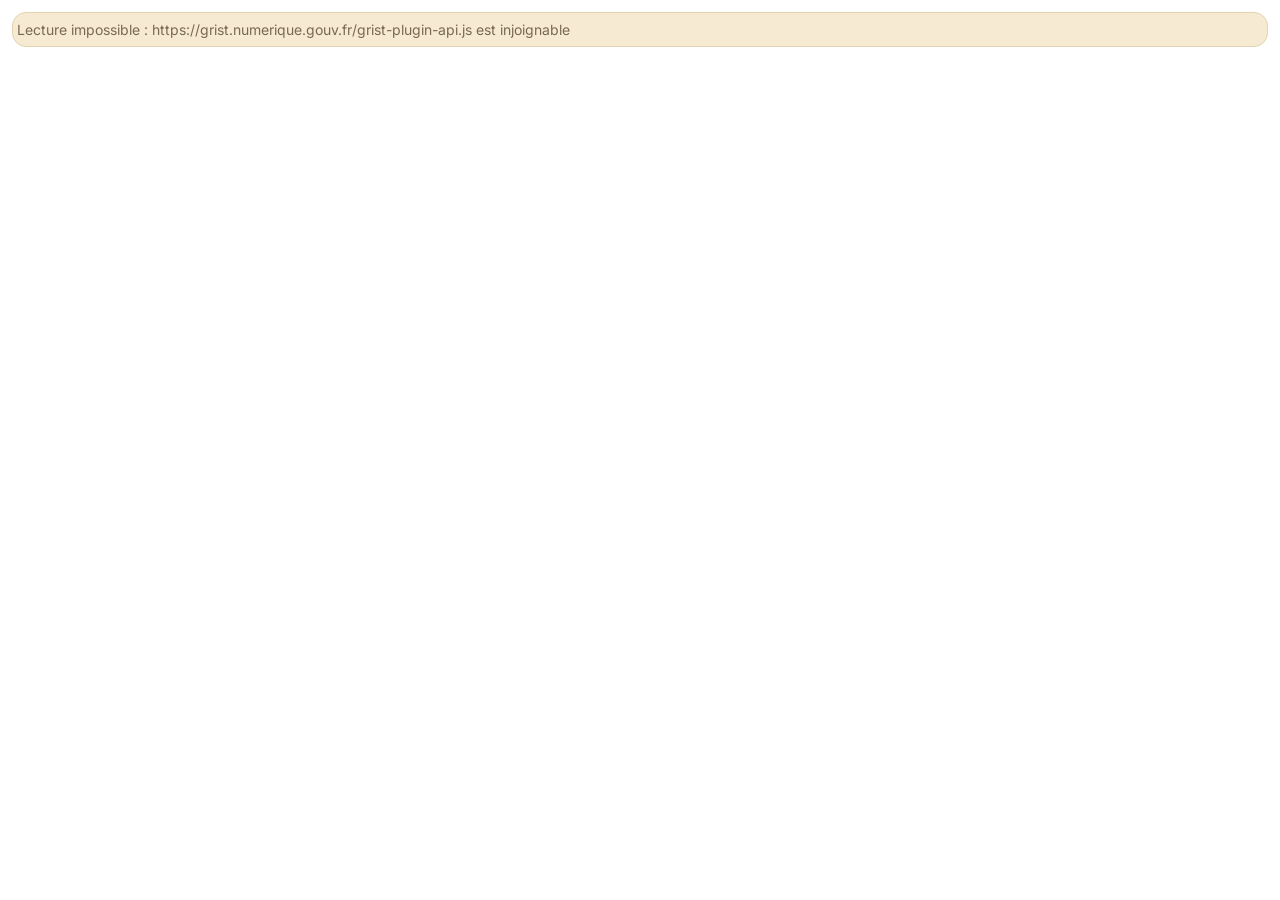
<file: public/grist/widget-tournoi.html>
<!DOCTYPE html>
<html lang="fr">
<head>
    <meta charset="UTF-8">
    <meta name="viewport" content="width=device-width, initial-scale=1.0">
    <title>Tournoi — widget Grist</title>
    <link rel="preconnect" href="https://fonts.googleapis.com">
    <link rel="preconnect" href="https://fonts.gstatic.com" crossorigin>
    <link href="https://fonts.googleapis.com/css2?family=Poppins:wght@500;600;700;800&family=Inter:wght@400;500;600;700&display=swap" rel="stylesheet">
    <link rel="stylesheet" href="../styles.css">
    <style>
        /* Le widget vit dans un cadre étroit, sans en-tête ni menu : il reprend
           les primitives de l'application et ne redit que ce qui le distingue. */
        body.widget { padding: var(--e3); background: none; }
        body.widget select { width: auto; max-width: 100%; margin-bottom: var(--e3); }

        .tw-bloc { margin-bottom: var(--e3); }
        .tw-section {
            margin-bottom: var(--e3);
            font-family: var(--font-sport);
            font-size: var(--t2);
            font-weight: 700;
            text-transform: uppercase;
            letter-spacing: .08em;
            color: var(--text-secondary);
        }

        /* Le bandeau : le nom du tournoi porte l'affiche, comme sur l'accueil. */
        .tw-bandeau {
            margin-bottom: var(--e3);
            padding: var(--e5) var(--e4);
            border-radius: var(--r2);
            background: linear-gradient(135deg, var(--navy) 0%, var(--primary-dark) 100%);
            color: #fff;
            text-align: center;
        }
        .tw-titre {
            font-family: var(--font-sport);
            font-size: var(--t5);
            font-weight: 800;
            line-height: 1.15;
            text-transform: uppercase;
            letter-spacing: .02em;
        }
        .tw-etape { margin-top: var(--e3); }
        .tw-badge { --ton: var(--navy-dark); --fond: var(--gold); }

        .tw-jauge {
            height: 6px;
            margin-top: var(--e4);
            border-radius: var(--r3);
            background: rgba(255, 255, 255, .18);
            overflow: hidden;
        }
        .tw-jauge-remplie {
            height: 100%;
            border-radius: var(--r3);
            background: var(--gold);
            transition: width .3s ease;
        }
        .tw-compte {
            margin-top: var(--e2);
            font-family: var(--font-sport);
            font-size: var(--t4);
            font-weight: 700;
        }
        .tw-compte span { font-size: var(--t2); font-weight: 500; opacity: .7; }

        /* Le podium : l'or au centre et surélevé, l'argent et le bronze de part
           et d'autre — la forme se lit avant les noms. */
        .tw-podium { --fond: var(--accent-light); --bord: transparent; }
        .tw-marches {
            display: grid;
            grid-template-columns: repeat(3, 1fr);
            align-items: end;
            gap: var(--e2);
        }
        .tw-marche { text-align: center; }
        .tw-medaille { font-size: var(--t5); line-height: 1; }
        .tw-marche-nom {
            margin-top: var(--e2);
            font-weight: 600;
            font-size: var(--t2);
            overflow-wrap: anywhere;
        }
        .tw-marche-rang {
            font-family: var(--font-sport);
            font-size: var(--t1);
            font-weight: 600;
            color: var(--text-secondary);
        }
        .tw-marche--or { transform: translateY(-12px); }
        .tw-marche--or .tw-medaille { font-size: var(--t6); }
        .tw-marche--or .tw-marche-nom { font-size: var(--t3); color: var(--primary-dark); }
        .tw-marche--or .tw-marche-rang { color: var(--gold); font-weight: 700; }

        /* Les quatre qualifiés : un filet vert en bordure de ligne suffit à les
           détacher sans repeindre le tableau. */
        .tw-qualifie td:first-child { box-shadow: inset 3px 0 0 var(--accent); }
        .tw-rang { font-family: var(--font-sport); font-weight: 700; }

        /* Le classement vient de l'application, avec son resserrage sur petit
           écran : seuls ses écarts de page n'ont plus lieu d'être ici. */
        .tw-bloc .standings-table { margin-top: 0; }
        .tw-bloc .table-scroll { margin-bottom: 0; }

        /* Coups par partie : un nom, une barre, un chiffre. La barre est
           relative au plus long — c'est un ordre de grandeur, pas une échelle. */
        .tw-coups-ligne {
            display: grid;
            grid-template-columns: minmax(0, 7em) 1fr auto;
            align-items: center;
            gap: var(--e2);
            padding: var(--e1) 0;
            font-size: var(--t2);
        }
        .tw-coups-nom { overflow: hidden; text-overflow: ellipsis; white-space: nowrap; }
        .tw-coups-barre {
            height: 10px;
            border-radius: var(--r3);
            background: var(--bg-light);
            overflow: hidden;
        }
        .tw-coups-barre > span { display: block; height: 100%; border-radius: var(--r3); }
        .tw-coups-valeur {
            font-family: var(--font-sport);
            font-weight: 700;
            font-variant-numeric: tabular-nums;
        }
        .tw-coups-note {
            margin-top: var(--e2);
            font-size: var(--t1);
            color: var(--text-secondary);
        }

        /* Les parties sans lien : la date à gauche, l'affiche à droite. */
        .tw-sans-lien-ligne {
            display: grid;
            grid-template-columns: minmax(0, 10em) 1fr;
            gap: var(--e2);
            padding: var(--e1) 0;
            font-size: var(--t2);
        }
        .tw-sans-lien-ligne + .tw-sans-lien-ligne { border-top: 1px solid var(--border); }
        .tw-sans-lien-quand {
            font-family: var(--font-sport);
            font-size: var(--t1);
            font-weight: 600;
            color: var(--text-secondary);
            align-self: center;
        }
        @media (max-width: 380px) {
            .tw-sans-lien-ligne { grid-template-columns: 1fr; gap: 0; }
        }

        /* Le tableau final : une colonne tant que la place manque, deux dès
           qu'il y en a — les demies côte à côte, la finale dessous. */
        .tw-tableau { display: grid; gap: var(--e3); }
        @media (min-width: 480px) {
            .tw-tableau { grid-template-columns: 1fr 1fr; }
            .tw-tableau > :last-child:nth-child(odd) { grid-column: 1 / -1; }
        }

        .tw-duel { --retrait: var(--e3); }
        .tw-duel-titre {
            margin-bottom: var(--e2);
            font-family: var(--font-sport);
            font-size: var(--t1);
            font-weight: 700;
            text-transform: uppercase;
            letter-spacing: .06em;
            color: var(--text-secondary);
        }
        .tw-cote {
            display: flex;
            align-items: center;
            justify-content: space-between;
            gap: var(--e2);
            padding: var(--e2);
            border-radius: var(--r1);
            background: var(--bg-light);
        }
        .tw-cote + .tw-cote { margin-top: var(--e1); }
        .tw-cote-nom { overflow-wrap: anywhere; }
        .tw-cote-score { font-family: var(--font-sport); font-weight: 700; }
        .tw-cote--gagne {
            background: var(--accent-light);
            color: var(--accent);
            font-weight: 600;
        }
        .tw-duel-note {
            margin-top: var(--e2);
            font-size: var(--t1);
            color: var(--text-secondary);
        }
    </style>
</head>
<body class="widget">
    <select id="choix-tournoi" onchange="afficheTournoiChoisi(this.value)" hidden
            aria-label="Tournoi à afficher"></select>
    <!-- Ouverte seule, la page n'a personne à qui parler : elle le dit, plutôt
         que de rester blanche. Les premières lignes de Grist effacent ce mot. -->
    <div id="tournoi">
        <div class="surface tw-bloc liste-vide">
            Ce widget s'affiche dans Grist : ajoute-le à une vue de la table
            <strong>Manches</strong>, en accès « Full document access ».
        </div>
    </div>

    <script src="../js/core.js"></script>
    <script src="widget-tournoi.js"></script>
    <script type="module">
        // Les instances Grist reconnues ; la première est celle de ce
        // déploiement. Elles servent à deux choses : savoir où lire un document
        // public, et savoir de qui accepter la bibliothèque des widgets.
        const INSTANCES = ['https://grist.numerique.gouv.fr', 'https://docs.getgrist.com'];

        const reglages = new URLSearchParams(location.search);

        function montre(message) {
            const bloc = document.createElement('div');
            bloc.className = 'surface tw-bloc liste-vide';
            bloc.textContent = message;
            document.getElementById('tournoi').replaceChildren(bloc);
        }

        // --- Hors de Grist : la page lit le document elle-même ----------------
        //
        // Un document partagé en lecture répond aux requêtes anonymes et
        // autorise toutes les origines : aucune clé ne traîne donc dans la page,
        // et rien ne transite par l'application.
        async function litLeDocument(identifiant) {
            const base = `${INSTANCES[0]}/api/docs/${encodeURIComponent(identifiant)}/tables`;
            const table = async (nom) => {
                const reponse = await fetch(`${base}/${nom}/records`);
                if (!reponse.ok) {
                    throw new Error(reponse.status === 403
                        ? 'ce document n\'est pas partagé en lecture'
                        : `table ${nom} illisible (${reponse.status})`);
                }
                return (await reponse.json()).records.map(l => l.fields);
            };
            const [manches, partants, tournois, joueurs] = await Promise.all(
                ['Manches', 'Partants', 'Tournois', 'Joueurs'].map(table));

            appliqueTournoi(manches, partants, tournois, joueurs);
            const voulu = reglages.get('tournoi');
            if (voulu) afficheTournoiChoisi(voulu);
        }

        // --- Dans Grist : c'est Grist qui donne les lignes --------------------
        //
        // L'API des widgets se charge depuis l'instance qui nous affiche, et non
        // depuis un domaine tiers : le document et la bibliothèque restent de la
        // même version. La page étant dans une iframe, `document.referrer` dit
        // d'où elle est ouverte — mais on ne le suit pas les yeux fermés :
        // n'importe quelle page peut nous mettre en iframe, et charger son
        // script reviendrait à lui laisser exécuter du code sur notre domaine.
        function getInstanceGrist() {
            try {
                const origine = new URL(document.referrer).origin;
                if (INSTANCES.includes(origine)) return origine;
            } catch (e) {
                // Pas de référent : politique restrictive, ou page ouverte seule.
            }
            return INSTANCES[0];
        }

        async function suitGrist() {
            await new Promise((charge, echec) => {
                const script = document.createElement('script');
                script.src = getInstanceGrist() + '/grist-plugin-api.js';
                script.onload = charge;
                script.onerror = () => echec(new Error(script.src + ' est injoignable'));
                document.head.appendChild(script);
            });

            // Le widget lit quatre tables : les manches auxquelles il est
            // rattaché, les partants, les tournois et les fiches. Lire au-delà
            // de sa table demande l'accès au document — il ne modifie rien.
            grist.ready({ requiredAccess: 'full' });

            // fetchTable rend des colonnes parallèles : on les remet en lignes.
            const enLignes = (table) => {
                const colonnes = Object.keys(table);
                const hauteur = colonnes.length ? table[colonnes[0]].length : 0;
                return Array.from({ length: hauteur }, (_, i) =>
                    Object.fromEntries(colonnes.map(col => [col, table[col][i]])));
            };

            grist.onRecords(async (manches) => {
                const [partants, tournois, joueurs] = await Promise.all(
                    ['Partants', 'Tournois', 'Joueurs'].map(t => grist.docApi.fetchTable(t)));
                appliqueTournoi(manches, enLignes(partants), enLignes(tournois), enLignes(joueurs));
            });
        }

        try {
            const document_ = reglages.get('doc');
            await (document_ ? litLeDocument(document_) : suitGrist());
        } catch (erreur) {
            montre('Lecture impossible : ' + erreur.message);
        }
    </script>
</body>
</html>
</file>
<file: public/styles.css>
/* ═══════════════════════════════════════════════════════════════════════════
   Grand Prix des Échecs — feuille de style
   ═══════════════════════════════════════════════════════════════════════════

   Un seul fichier, rangé du plus général au plus précis : c'est le sens de la
   cascade. Une règle écrite plus bas l'emporte sur une règle de même force
   écrite plus haut — donc on ne déplace pas un bloc sans raison.

   SOMMAIRE
    1. Réglages
    2. Fondations
    3. Champs et boutons
    4. En-tête et menu
    5. Briques communes
    6. Accueil — la poule
    7. Accueil — les finales
    8. Page Tournois
    9. Page Joueurs
   10. Page Stats
   11. Page Sauvegarde
   12. Synchronisation
   13. Petits écrans

   Les adaptations aux petits écrans sont écrites sous le composant qu'elles
   concernent, pas regroupées ailleurs. Seules les deux qui touchent à
   plusieurs sujets à la fois sont rassemblées en fin de fichier.
   ═══════════════════════════════════════════════════════════════════════════ */

/* ══════════════════════════════════════════════════════════════════════════════
   1. RÉGLAGES
   Couleurs, polices, remise à zéro. Tout part d'ici.
   ══════════════════════════════════════════════════════════════════════════════ */
* { margin: 0; padding: 0; box-sizing: border-box; }

:root {
    /* Identité Nouvelle-Orléans : violet & vert Mardi Gras, or, fond chaud façon Vieux Carré */
    --primary: #6B2D8C;
    --primary-light: #F0E3F5;
    --primary-dark: #4E2067;
    --accent: #1B8A5A;
    --accent-light: #E2F1E7;
    --danger: #C1272D;
    --danger-light: #FBEAEA;
    --success: #1B8A5A;
    --warning: #B8860B;
    --gold: #D4A017;
    --gray-100: #EFE1C8;
    --border: #E3D3B0;
    --text-primary: #2E1E12;
    --text-secondary: #7A6952;
    --bg-light: #FFFBF2;
    --bg-secondary: #F6EAD3;
    --navy: #2A1240;
    --navy-dark: #170A24;
    /* ÉCHELLE — toute valeur d'écart, de texte ou de rayon sort d'ici.
       Une valeur qui n'y figure pas est une valeur de trop.

       Écarts (marges, retraits, gouttières)   Textes            Rayons
       --e1  4px   collé                       --t1  12px  mention   --r1   8px  petit
       --e2  8px   serré                       --t2  14px  courant   --r2  14px  carte
       --e3 12px   normal                      --t3  16px  champ     --r3 999px  pilule
       --e4 16px   aéré                        --t4  20px  titre
       --e5 24px   séparation                  --t5  26px  page
       --e6 40px   respiration                 --t6  40px  chiffre        */
    --e1: 4px;
    --e2: 8px;
    --e3: 12px;
    --e4: 16px;
    --e5: 24px;
    --e6: 40px;
    --t1: 12px;
    --t2: 14px;
    --t3: 16px;
    --t4: 20px;
    --t5: 26px;
    --t6: 40px;
    --r1: 8px;
    --r2: 14px;
    --r3: 999px;
    --font-display: 'Poppins', sans-serif;
    --font-sport: 'Poppins', sans-serif;
}

/* ── DEUX PRIMITIVES ────────────────────────────────────────────────────────
   Presque tout ce que l'application dessine est soit une étiquette (un mot posé
   sur une pastille), soit une surface (un contenu dans un cadre). Les deux
   formes sont écrites ici, une fois. Chaque emploi ne redit ensuite que ce qui
   le distingue, en changeant --ton, --fond ou --bord : une étiquette de plus,
   c'est une ligne.

   Elles sont posées avant tout le reste pour deux raisons, apprises à la dure :
   un composant écrit plus bas doit pouvoir les préciser, et chaque primitive
   redonne ses propres valeurs par défaut — sans quoi une carte dans une carte
   hériterait du fond de sa mère. */

.etiquette {
    --ton: var(--text-secondary);
    --fond: var(--bg-secondary);
    --bord: transparent;
    display: inline-block;
    padding: var(--e1) var(--e2);
    border-radius: var(--r3);
    font-family: var(--font-sport);
    font-size: var(--t1);
    font-weight: 700;
    color: var(--ton);
    background: var(--fond);
    border: 1px solid var(--bord);
}

.surface {
    --fond: var(--bg-secondary);
    --bord: var(--border);
    --retrait: var(--e4);
    padding: var(--retrait);
    border-radius: var(--r2);
    background: var(--fond);
    border: 1px solid var(--bord);
}

/* ══════════════════════════════════════════════════════════════════════════════
   2. FONDATIONS
   Le fond de page, le conteneur, la carte, l'écran actif.
   ══════════════════════════════════════════════════════════════════════════════ */

body {
    font-family: 'Inter', -apple-system, BlinkMacSystemFont, 'Segoe UI', sans-serif;
    background:
        linear-gradient(160deg, var(--navy) 0%, var(--navy-dark) 100%);
    min-height: 100vh;
    color: var(--text-primary);
    padding: var(--e5);
}

.container { max-width: 1200px; margin: 0 auto; }
.screen { display: none; }
.screen.active { display: block; }

.card {
    --fond: var(--bg-light);
    --retrait: var(--e5);
    border-top: 4px solid var(--accent);
    box-shadow: 0 20px 45px rgba(7, 18, 41, 0.25);
    margin-bottom: var(--e5);
}

.card-title {
    font-family: var(--font-sport);
    font-size: var(--t4);
    font-weight: 700;
    margin-bottom: var(--e5);
    color: var(--text-primary);
}

/* Un tableau plus large que l'écran défile dans son propre cadre,
   au lieu de faire déborder toute la page. */

.table-scroll {
    overflow-x: auto;
    -webkit-overflow-scrolling: touch;
    /* le classement est désormais en tête de carte : on dégage ce qui suit */
    margin-bottom: var(--e5);
}

.card-intro { margin: calc(-1 * var(--e2)) 0 var(--e4); color: var(--text-secondary); font-size: var(--t2); }
.card > .titre-section:first-child { margin-top: var(--e3); }

/* ══════════════════════════════════════════════════════════════════════════════
   3. CHAMPS ET BOUTONS
   Ce sur quoi on tape et ce qu'on clique, partout dans l'application.
   ══════════════════════════════════════════════════════════════════════════════ */

.form-group { margin-bottom: var(--e5); }
label { display: block; margin-bottom: var(--e2); font-weight: 500; color: var(--text-primary); }

input[type="number"], input[type="text"], input[type="url"], select {
    width: 100%;
    padding: var(--e3);
    border: 1px solid var(--border);
    border-radius: var(--r2);
    font-size: var(--t3);
    font-family: inherit;
    background: var(--bg-light);
    color: var(--text-primary);
}

input[type="number"]:focus, input[type="text"]:focus, input[type="url"]:focus, select:focus {
    outline: none;
    border-color: var(--primary);
    box-shadow: 0 0 0 3px var(--primary-light);
}

/* Les boutons d'un groupe d'action se partagent la largeur ; partout ailleurs un
   bouton fait la taille de son texte. */
.button-group button { flex: 1; min-width: 120px; }
.button-group { display: flex; gap: var(--e3); margin-top: var(--e5); flex-wrap: wrap; }

button {
    padding: var(--e3) var(--e5);
    border: 2px solid var(--primary);
    border-radius: var(--r2);
    font-family: var(--font-sport);
    font-size: var(--t2);
    font-weight: 600;
    cursor: pointer;
    background: var(--primary);
    color: white;
}

button:hover { opacity: 0.88; }
button.secondary { background: transparent; color: var(--primary); border-color: var(--primary); }
button.secondary:hover { background: var(--primary-light); }
button.danger { background: var(--danger); border-color: var(--danger); }
button.success { background: var(--success); border-color: var(--success); }

/* Un bouton sans texte n'est pas un bouton plein en plus petit : le picto seul,
   gris, sur rien. Il ne prend ses couleurs qu'au survol — violet, ou rouge si
   l'action est destructrice. Deux actions de plus par ligne ne doivent pas
   peser plus lourd que la ligne elle-même.
   Ce bloc vient après .secondary et .danger, à dessein : à force égale, c'est
   la règle écrite plus bas qui l'emporte, et c'est leur fond qu'il défait. */
button.bouton-picto {
    width: 32px;
    height: 32px;
    padding: 0;
    display: inline-flex;
    align-items: center;
    justify-content: center;
    background: none;
    border-color: transparent;
    color: var(--text-secondary);
}

button.bouton-picto svg { width: 17px; height: 17px; }
button.bouton-picto:hover { background: var(--primary-light); color: var(--primary); opacity: 1; }
button.bouton-picto.danger:hover { background: var(--danger-light); color: var(--danger); }

.player-input-group {
    display: grid;
    grid-template-columns: 1fr 1fr;
    gap: var(--e4);
    margin-bottom: var(--e4);
    padding: var(--e4);
    background: var(--bg-secondary);
    border-radius: var(--r2);
}

@media (max-width: 600px) {
    .player-input-group { grid-template-columns: 1fr; }
}

.result-select {
    width: 100%;
    padding: var(--e3) var(--e3);
    border: 2px solid var(--border);
    border-radius: var(--r1);
    font-size: var(--t2);
    font-weight: 600;
    font-family: 'Inter', sans-serif;
    background: var(--bg-light);
    color: var(--text-primary);
    cursor: pointer;
}

.result-select:focus { outline: none; border-color: var(--primary); box-shadow: 0 0 0 3px var(--primary-light); }

/* Un champ qui s'appuie sur le suivant, sans écart en bas. */
.form-group--serre { margin-bottom: 0; }

/* ══════════════════════════════════════════════════════════════════════════════
   4. EN-TÊTE ET MENU
   Le titre de la page, le témoin d'enregistrement, le burger.
   ══════════════════════════════════════════════════════════════════════════════ */

header {
    text-align: center;
    margin-bottom: var(--e5);
    color: white;
    position: relative;
    padding-bottom: var(--e2);
    /* marge à droite pour ne pas passer sous le bouton du menu */
    padding-right: var(--e6);
    padding-left: var(--e6);
}

header h1 {
    font-family: var(--font-display);
    font-weight: 700;
    font-size: var(--t6);
    line-height: 1.15;
    margin-bottom: var(--e3);
    display: flex;
    flex-wrap: wrap;
    align-items: center;
    justify-content: center;
    gap: var(--e4);
}

header p { font-family: 'Inter', sans-serif; font-size: var(--t3); opacity: 0.75; }
.chess-icon { font-size: var(--t6); }

/* Le nom du tournoi est le titre de la page ; le témoin d'enregistrement se
   range sous lui, assez discret pour ne pas lui disputer la place. */
.titre-tournoi { word-break: break-word; }
header .sync-status {
    --ton: rgba(255, 255, 255, 0.72);
    --fond: rgba(255, 255, 255, 0.06);
    --bord: rgba(255, 255, 255, 0.18);
    margin-top: var(--e3);
    padding: var(--e1) var(--e4);
}

/* Etat de la sauvegarde partagee */

.sync-status {
    display: inline-block;
    margin-top: var(--e3);
    padding: var(--e1) var(--e4);
    border-radius: var(--r3);
    font-size: var(--t1);
    font-weight: 600;
    font-family: var(--font-sport);
    border: 1px solid rgba(255, 255, 255, 0.18);
    background: rgba(255, 255, 255, 0.06);
    color: rgba(255, 255, 255, 0.72);
}

.sync-status[data-state="saved"] { color: #8FE3B8; }
.sync-status[data-state="saving"] { color: rgba(255, 255, 255, 0.72); }

.sync-status[data-state="offline"], .sync-status[data-state="conflict"] {
    color: #FFD98A;
    border-color: rgba(255, 217, 138, 0.45);
    background: rgba(255, 217, 138, 0.12);
}

/* --- Adaptation aux petits écrans --- */

/* --- Menu hamburger --- */

/* Les règles globales « button { flex: 1; min-width: 120px } » ne conviennent
   ni au bouton ni aux entrées : on les neutralise explicitement. */

.menu-toggle {
    position: absolute;
    top: 0;
    left: 0;
    width: 46px;
    height: 46px;
    flex: 0 0 auto;
    min-width: 0;
    padding: 0;
    display: flex;
    align-items: center;
    justify-content: center;
    font-size: var(--t4);
    color: white;
    background: rgba(255, 255, 255, 0.08);
    border: 1px solid rgba(255, 255, 255, 0.18);
    border-radius: var(--r2);
    cursor: pointer;
}

.menu-toggle:hover { background: rgba(255, 255, 255, 0.16); }

/* Le signe se lit dans la feuille : le bouton est vide dans la page, et passe
   de trois barres à une croix selon qu'il est ouvert — sans une ligne de JS. */
.menu-toggle::before { content: '\2630'; }
.menu-toggle[aria-expanded="true"]::before { content: '\2715'; }

.main-menu {
    position: absolute;
    top: 54px;
    left: 0;
    z-index: 50;
    display: flex;
    flex-direction: column;
    min-width: 240px;
    max-width: calc(100vw - 32px);
    padding: var(--e2);
    text-align: left;
    background: var(--bg-light);
    border: 1px solid var(--border);
    border-radius: var(--r2);
    box-shadow: 0 18px 40px rgba(7, 18, 41, 0.35);
}

.main-menu[hidden] { display: none; }

.main-menu .menu-item {
    flex: 0 0 auto;
    width: 100%;
    min-width: 0;
    padding: var(--e3) var(--e4);
    text-align: left;
    font-size: var(--t2);
    font-weight: 600;
    color: var(--text-primary);
    background: transparent;
    border: none;
    border-radius: var(--r1);
    white-space: nowrap;
}

.main-menu .menu-item:hover { background: var(--bg-secondary); }
.main-menu .menu-item[hidden] { display: none; }
.chief-icon { width: 90px; height: auto; }
.main-menu .menu-item[aria-current="page"] { font-weight: 700; color: var(--accent); }
a.menu-item { display: block; text-decoration: none; }

/* ══════════════════════════════════════════════════════════════════════════════
   5. BRIQUES COMMUNES
   Ce qui sert sur plusieurs pages : pastilles, médailles, messages, panneaux.
   ══════════════════════════════════════════════════════════════════════════════ */

/* « Rien à afficher pour l'instant » : la même phrase discrète sur les listes
   de quatre pages — tournois, joueurs, statistiques, sauvegarde. */
.liste-vide { color: var(--text-secondary); font-size: var(--t2); padding: var(--e2) var(--e1); }

/* Un bouton de texte au fil d'une liste : plus menu que le bouton principal
   d'une page, qui lui garde sa pleine taille. */
.tournaments-head button, .joueur-row button:not(.bouton-picto) {
    padding: var(--e2) var(--e4);
    font-size: var(--t2);
}

.medal {
    display: inline-block;
    width: 30px;
    height: 30px;
    border-radius: 50%;
    display: flex;
    align-items: center;
    justify-content: center;
    color: white;
    font-weight: 600;
    margin-right: var(--e3);
}

.medal-gold { background: #FFD700; color: #000; }
.medal-silver { background: #C0C0C0; color: #000; }
.medal-bronze { background: #CD7F32; }

.badge { margin-left: var(--e2); }

.badge-primary { --ton: var(--primary); --fond: var(--primary-light); }

.silk-dot {
    display: inline-block;
    width: 12px;
    height: 12px;
    border-radius: 50%;
    margin-right: var(--e2);
    border: 1px solid rgba(0,0,0,0.2);
    vertical-align: middle;
}

/* Les volets repliés sous le nom du tournoi — le règlement, le compte des
   matchs. <details> suffit : ouvrir et fermer un panneau n'appelle pas de
   JavaScript. Fermés, ils tiennent côte à côte ; ouvert, un volet prend toute
   la largeur et renvoie l'autre à la ligne. */
.volets {
    max-width: 1200px;
    margin: -8px auto var(--e5);
    display: flex;
    flex-wrap: wrap;
    gap: var(--e3);
    color: rgba(255, 255, 255, 0.75);
    font-size: var(--t2);
}

.volet[open] { flex: 1 0 100%; }

.volet > summary {
    width: fit-content;
    padding: var(--e2) var(--e4);
    border-radius: var(--r2);
    cursor: pointer;
    font-family: var(--font-sport);
    font-weight: 600;
    color: white;
    background: rgba(255, 255, 255, 0.07);
    border: 1px solid rgba(255, 255, 255, 0.14);
}

.volet > summary:hover { background: rgba(255, 255, 255, 0.14); }

.volet-corps {
    --fond: rgba(255, 255, 255, 0.05);
    --bord: rgba(255, 255, 255, 0.12);
    --retrait: var(--e4) var(--e5);
    margin-top: var(--e3);
    line-height: 1.55;
}

.volet-corps h3 { margin-top: var(--e4); font-family: var(--font-sport); font-size: var(--t2); color: white; }
.volet-corps h3:first-child { margin-top: 0; }
.volet-corps p { margin-top: var(--e1); }

/* La matrice du calendrier : une ligne par partant qui reçoit, une colonne par
   adversaire. La diagonale reste vide — on ne se reçoit pas soi-même. */
.matrice { border-collapse: collapse; font-size: var(--t1); }

.matrice th, .matrice td {
    padding: var(--e1) var(--e2);
    border: 1px solid rgba(255, 255, 255, 0.12);
    text-align: center;
}

/* Le retrait que .table-scroll ménage pour ce qui suit : dans un volet, la
   matrice est seule et il ne resterait qu'un blanc au bas du panneau. */
.volet-corps .table-scroll { margin-bottom: 0; }

.matrice th { color: white; font-weight: 600; white-space: nowrap; }
.matrice tbody th { text-align: left; }
.matrice-joue { background: rgba(255, 255, 255, 0.18); color: white; }
.matrice-repos { background: rgba(0, 0, 0, 0.22); }

/* Messages de la page (à la place des alert du navigateur) */

.notices {
    position: fixed;
    top: 16px;
    right: 16px;
    z-index: 100;
    display: flex;
    flex-direction: column;
    gap: var(--e3);
    max-width: min(420px, calc(100vw - 32px));
}

.notice {
    display: flex;
    align-items: flex-start;
    gap: var(--e3);
    padding: var(--e3) var(--e4);
    border-radius: var(--r2);
    background: var(--bg-primary, #FFFDF7);
    border: 1px solid var(--border);
    border-left: 4px solid var(--accent);
    box-shadow: 0 8px 24px rgba(0, 0, 0, 0.25);
    font-size: var(--t2);
    line-height: 1.45;
}

.notice--succes { border-left-color: var(--success); }
.notice--erreur { border-left-color: var(--danger); }
.notice-texte { flex: 1 1 auto; white-space: pre-line; word-break: break-word; }

.notice-fermer {
    padding: 0 var(--e1);
    background: none;
    border: none;
    color: var(--text-secondary);
    font-size: var(--t4);
    line-height: 1;
    cursor: pointer;
}

.notice-fermer:hover { color: var(--text-primary); }

@media (max-width: 600px) {
    .notices { top: 8px; right: 8px; left: 8px; max-width: none; }
}

/* Partant dont la fiche de joueur a été supprimée */

.tag-absent { margin-left: var(--e2); --bord: var(--border); border-style: dashed; cursor: help; }

/* Confirmations dans la page (à la place de confirm et prompt) */

.dialogue-fond {
    position: fixed;
    inset: 0;
    z-index: 200;
    display: flex;
    align-items: center;
    justify-content: center;
    padding: var(--e5);
    background: rgba(15, 6, 26, 0.6);
}

.dialogue {
    width: min(480px, 100%);
    padding: var(--e5);
    border-radius: var(--r2);
    background: var(--bg-light);
    border: 1px solid var(--border);
    box-shadow: 0 24px 60px rgba(7, 18, 41, 0.45);
}

.dialogue--danger { border-color: var(--danger); }
.dialogue-titre { font-family: var(--font-sport); font-size: var(--t4); margin-bottom: var(--e3); }
.dialogue-message { font-size: var(--t2); color: var(--text-secondary); white-space: pre-line; }
.dialogue-consigne { margin-top: var(--e4); font-size: var(--t2); }
.dialogue-saisie { width: 100%; margin-top: var(--e3); padding: var(--e3) var(--e3); font-size: var(--t2); }
.dialogue-actions { display: flex; justify-content: flex-end; gap: var(--e3); margin-top: var(--e5); }
.dialogue-actions button { padding: var(--e3) var(--e4); font-size: var(--t2); }

/* Titre d'une section à l'intérieur d'une carte. Le premier d'une carte se colle
   à son bord haut ; les suivants prennent leurs distances. */

.titre-section {
    margin: var(--e6) 0 var(--e4);
    color: var(--text-primary);
    font-family: var(--font-sport);
    font-weight: 700;
}

/* Une mention secondaire posée dans une phrase : « (optionnel) », « vs ». */
.texte-attenue { color: var(--text-secondary); font-weight: 400; }

/* Manches qu'un partant doit encore jouer d'ici la fin du tournoi. */
.tag-restant { color: var(--danger); font-weight: 700; font-size: var(--t1); }

/* ══════════════════════════════════════════════════════════════════════════════
   6. ACCUEIL — LA POULE
   Classement, journées, duels, graphe de progression.
   ══════════════════════════════════════════════════════════════════════════════ */

/* Sur téléphone, « Manches » (le nombre de rencontres jouées) est la colonne
   la moins utile : on la masque plutôt que d'imposer un défilement latéral.
   Elle réapparaît dès qu'il y a la place. */

@media (max-width: 480px) {
    .standings-table th:nth-child(4), .standings-table td:nth-child(4) { display: none; }
    .standings-table th, .standings-table td { padding: var(--e2) var(--e2); font-size: var(--t2); }
}

/* Le terrain se lit à la pièce : pion blanc chez soi, pion noir en visite.
   Le glyphe porte lui-même la distinction — l'un est creux, l'autre plein — donc
   les deux prennent l'encre du nom qu'ils suivent ; seul le fanion du terrain
   neutre se colore. La pile de polices est celle qui porte les pièces d'échecs,
   et le sélecteur U+FE0E dans le balisage écarte la version émoji. */
.venue {
    display: inline-block;
    margin-left: var(--e1);
    font-size: 1.1em;
    line-height: 1;
    font-family: 'Segoe UI Symbol', 'Apple Symbols', 'Noto Sans Symbols 2', 'DejaVu Sans', serif;
}

.venue-neutral { color: var(--warning); }
.standings-table { width: 100%; border-collapse: collapse; margin-top: var(--e5); }

/* Pas de largeur plancher : le tableau se comprime d'abord, et ne défile
   que si son contenu l'exige vraiment. */
.standings-table thead { background: var(--primary-light); }

.standings-table th {
    padding: var(--e4);
    text-align: left;
    font-weight: 600;
    color: var(--primary);
    border: 1px solid var(--border);
}

.standings-table td { padding: var(--e4); border: 1px solid var(--border); color: var(--text-primary); }
.standings-table tbody tr:nth-child(even) { background: var(--bg-secondary); }
.standings-table tbody tr:hover { background: var(--primary-light); }

/* Une carte de duel ne montre d'abord que l'affiche : les deux partants et leur
   sort. Cadence, type et résultat attendent qu'on l'ouvre, et s'ouvrent dans le
   cadre de la carte. <details> suffit, comme pour les volets du haut. */
.carte-duel { --retrait: var(--e5); }

.carte-duel > summary {
    display: flex;
    align-items: center;
    gap: var(--e3);
    cursor: pointer;
    list-style: none;
}

.carte-duel > summary::-webkit-details-marker { display: none; }
.carte-duel > summary > .match-card { flex: 1; min-width: 0; }
.carte-duel-corps { margin-top: var(--e4); }

.carte-duel-chevron {
    flex: none;
    color: var(--text-secondary);
    transition: transform 0.15s ease;
}

.carte-duel[open] .carte-duel-chevron { transform: rotate(180deg); }

/* Les demi-finales tiennent dans un tableau à trois colonnes : un cran en dessous. */
.carte-duel--compact { --retrait: var(--e3); }
.carte-duel--compact .match-card { grid-template-columns: 1fr 50px 1fr; gap: var(--e2); }
.carte-duel--compact .player-result { padding: var(--e2); font-size: var(--t3); }

/* L'affiche : les deux adversaires de part et d'autre du « vs ». */
.match-card {
    display: grid;
    grid-template-columns: 1fr 100px 1fr;
    gap: var(--e4);
    align-items: center;
}

/* En dessous de 700px les deux adversaires s'empilent : en 3 colonnes
   les noms se coupent en morceaux illisibles. */

@media (max-width: 700px) {
    .match-card, .carte-duel--compact .match-card { grid-template-columns: 1fr; gap: var(--e3); }
    .vs-indicator { justify-self: center; width: auto; padding: var(--e1) var(--e4); }
}

.player-result {
    padding: var(--e3);
    background: var(--bg-light);
    border-radius: var(--r1);
    border: 1px solid var(--border);
    text-align: center;
    /* le nom du partant est l'information principale de la carte */
    font-size: var(--t4);
    font-weight: 600;
    line-height: 1.25;
}

.player-result.winner { background: var(--accent-light); border-color: var(--accent); font-weight: 600; }
.player-result.loser { background: var(--danger-light); border-color: #E39B9B; color: var(--text-secondary); }
.player-result.draw { background: #FBF1DA; border-color: var(--gold); font-weight: 600; }

.vs-indicator {
    text-align: center;
    font-size: var(--t1);
    color: white;
    font-family: var(--font-sport);
    font-weight: 700;
    background: var(--navy);
    border-radius: var(--r3);
    padding: var(--e2) var(--e1);
}

.progress-bar {
    width: 100%;
    height: 14px;
    background: var(--gray-100);
    border-radius: var(--r3);
    overflow: hidden;
    margin-bottom: var(--e2);
    position: relative;
    border: 1px solid var(--border);
}

.progress-fill {
    /* Vide au départ : c'est le JavaScript qui la remplit au fil des manches. */
    width: 0;
    height: 100%;
    background: var(--primary);
}

.progress-labels {
    display: flex;
    justify-content: space-between;
    font-family: var(--font-sport);
    font-size: var(--t1);
    font-weight: 600;
    color: var(--text-secondary);
    margin-bottom: var(--e5);
}

/* Feuilletage des journées : le numéro au centre, une flèche de chaque côté. */

.journee-nav {
    display: flex;
    align-items: center;
    justify-content: center;
    gap: var(--e3);
    margin: var(--e5) 0 var(--e5);
}

.journee-titre {
    flex: 0 1 auto;
    display: flex;
    align-items: center;
    justify-content: center;
    gap: var(--e2);
    min-width: 0;
    white-space: nowrap;
    color: var(--text-primary);
    font-family: var(--font-sport);
    font-weight: 700;
}

.journee-fleche {
    width: 40px;
    height: 40px;
    padding: 0;
    border-radius: 50%;
    font-size: var(--t5);
    line-height: 1;
    background: transparent;
    color: var(--primary);
    border-color: var(--primary);
}

.journee-fleche:hover:not(:disabled) { background: var(--primary-light); }
.journee-fleche:disabled { opacity: 0.3; cursor: default; }

/* Le numéro se saisit comme tout autre champ de l'application : même cadre, même
   halo au focus, hérités de la règle des <input>. Seuls sa taille, son centrage
   et l'absence de compteur le distinguent — les flèches font déjà ce travail. */

input.journee-numero {
    width: 3.2em;
    padding: var(--e2) var(--e2);
    text-align: center;
    font: inherit;
    appearance: textfield;
    -moz-appearance: textfield;
}

input.journee-numero::-webkit-inner-spin-button, input.journee-numero::-webkit-outer-spin-button {
    appearance: none;
    margin: 0;
}

/* Le dénominateur d'une progression — « / 6 », « / 30 » — s'efface derrière
   la valeur qui bouge. */
.sur-total { flex: none; color: var(--text-secondary); font-weight: 500; }

/* Le badge de manche vole la place au numéro de journée sur un téléphone :
   seul le grand écran peut se le permettre. */
.journee-titre .badge { display: none; margin-left: var(--e1); }

@media (min-width: 701px) {
    .journee-titre .badge { display: inline-block; }
}

/* Réglages d'une partie : cadence et variante */
.partie-reglages { display: flex; gap: var(--e3); margin-bottom: var(--e3); }
/* Le retrait que les <label> portent partout ailleurs déborderait sous le champ,
   et le bouton « Ouvrir », aligné sur le bas du bloc, s'en trouverait décalé. */
.partie-reglage { flex: 1 1 0; min-width: 0; display: flex; flex-direction: column; gap: var(--e1); margin-bottom: 0; }

.partie-reglage-titre {
    font-size: var(--t1);
    text-transform: uppercase;
    letter-spacing: 0.04em;
    color: var(--text-secondary);
    font-weight: 700;
}

.partie-reglage select, .partie-reglage input { width: 100%; padding: var(--e2) var(--e3); font-size: var(--t2); }

/* Le lien de la partie en ligne, sous le résultat : le champ prend la largeur,
   le bouton d'ouverture se range à sa droite, aligné sur lui. */
.partie-lien { display: flex; gap: var(--e3); align-items: flex-end; margin-top: var(--e3); }

/* Ouvrir la partie, ou la relire : deux gestes voisins, qui restent côte à côte
   même quand le champ passe au-dessus d'eux sur un téléphone. */
.partie-lien-actions { display: flex; align-items: center; gap: var(--e2); }

/* Le bouton d'ouverture se range à droite du champ, à la même hauteur que lui :
   même retrait, même corps, même cadre — c'est une action, pas un mot souligné
   au milieu d'un formulaire. */
.partie-lien-ouvrir {
    flex: none;
    padding: var(--e2) var(--e3);
    border: 1px solid var(--border);
    border-radius: var(--r2);
    background: var(--bg-light);
    font-size: var(--t2);
    font-weight: 600;
    color: var(--primary);
    text-decoration: none;
    white-space: nowrap;
}

.partie-lien-ouvrir:hover { background: var(--primary-light); border-color: var(--primary); }

/* Ce que chess.com dit de la partie : une mention, pas une information de plus
   à lire — le résultat qui compte est celui du menu au-dessus. */
.partie-analyse { margin-top: var(--e2); font-size: var(--t1); color: var(--text-secondary); }

/* Sur un téléphone, la carte du duel s'empile déjà : le bouton passe sous le
   champ et y prend toute la largeur. Coincé à droite d'une adresse longue, il
   ne laissait au champ que quelques caractères et ne se visait pas au pouce. */
@media (max-width: 700px) {
    .partie-lien { flex-direction: column; align-items: stretch; gap: var(--e2); }
    .partie-lien-ouvrir { flex: 1; text-align: center; }
}

/* Largeur des colonnes du classement : le nom prend ce qui reste. */
.standings-table th:first-child { width: 40px; }
.standings-table th:nth-child(3) { width: 60px; }
.standings-table th:nth-child(4) { width: 90px; }
.graphe-cadre { --bord: transparent; }

/* Cellules chiffrées du classement. */
.cell-points { text-align: center; font-weight: 600; font-size: var(--t3); }
.cell-nombre { text-align: center; }

/* Graphes tracés en SVG : celui de la poule et celui de la page Stats. */
.graphe-svg { display: block; width: 100%; height: auto; }
.graphe-legende { margin-top: var(--e3); display: flex; flex-wrap: wrap; }

.graphe-legende-item {
    display: inline-flex;
    align-items: center;
    gap: var(--e2);
    margin-right: var(--e4);
    margin-bottom: var(--e2);
    font-size: var(--t1);
    color: var(--text-secondary);
}

/* La pastille reçoit la couleur du partant, la seule chose qui reste calculée. */
.graphe-pastille { display: inline-block; width: 10px; height: 10px; border-radius: 50%; }

/* Casaque du second tour de palette : creuse comme le trait de sa ligne est
   pointillé. La couleur seule ne suffit plus au-delà de huit partants. */
.graphe-pastille--creuse { background: none; border: 3px solid; }

/* Les duels d'une journée : la carte encadre déjà chaque affiche, le conteneur
   ne fait que les espacer. */
#matches-container { display: grid; gap: var(--e5); }

/* ══════════════════════════════════════════════════════════════════════════════
   7. ACCUEIL — LES FINALES
   Demi-finales, grande finale, podium.
   ══════════════════════════════════════════════════════════════════════════════ */

.finals-bracket {
    display: grid;
    grid-template-columns: 1fr 1fr 1fr;
    gap: var(--e5);
    margin-top: var(--e6);
    align-items: start;
}

@media (max-width: 900px) {
    .finals-bracket { grid-template-columns: 1fr; }
}

.bracket-round { display: flex; flex-direction: column; gap: var(--e6); }

.bracket-title {
    font-size: var(--t2);
    font-weight: 700;
    color: var(--text-secondary);
    text-align: center;
    margin-bottom: var(--e5);
}

.bracket-match { --fond: var(--bg-light); --bord: var(--primary); border-width: 2px; }

.bracket-player {
    padding: var(--e3);
    background: var(--bg-secondary);
    border-radius: var(--r1);
    margin-bottom: var(--e2);
    display: flex;
    justify-content: space-between;
    align-items: center;
}

.bracket-player.winner {
    background: var(--accent-light);
    border-left: 4px solid var(--success);
    padding-left: var(--e3);
}

.podium { margin: var(--e6) 0; text-align: center; }
.finale-manches { margin-top: var(--e6); }

/* La colonne centrale d'un tableau final : ce qu'on y attend est centré dans la
   hauteur disponible. */
.bracket-centre { flex: 1; display: flex; align-items: center; justify-content: center; }
.bracket-attente { width: 100%; text-align: center; }
#final-result-placeholder { color: var(--text-secondary); font-size: var(--t2); }

/* ─── Demi-finales ────────────────────────────────────────────────────────── */
.demie,
.demie-affiche { font-weight: 600; margin-bottom: var(--e3); }
.demie-manche-titre { margin-bottom: var(--e2); font-size: var(--t1); color: var(--text-secondary); }
.demie-manche .result-select { padding: var(--e2); font-size: var(--t2); }
.demie-score { margin-top: var(--e4); padding-top: var(--e4); border-top: 1px solid var(--border); font-weight: 600; }

/* L'issue d'un duel : qualification acquise, ou égalité qui appelle une belle. */

.verdict {
    margin-top: var(--e3);
    padding: var(--e3);
    border-radius: var(--r1);
    text-align: center;
    font-weight: 600;
}

.verdict--qualifie { background: var(--accent-light); color: var(--success); }
.verdict--egalite { background: #FBF1DA; color: var(--warning); }

/* ─── Grande finale ───────────────────────────────────────────────────────── */
.finaliste-premier,
.finaliste-nom { font-weight: 600; }
.finaliste-vs { margin: var(--e4) 0; text-align: center; font-size: var(--t2); color: var(--text-secondary); }

.finale-manche-titre {
    margin-bottom: var(--e3);
    color: var(--text-primary);
    font-family: var(--font-sport);
    font-weight: 700;
}

.verdict-champion { font-weight: 700; color: var(--success); }
.verdict-detail { font-size: var(--t1); }
.verdict-egalite { font-weight: 600; color: var(--warning); }

/* ─── Podium ──────────────────────────────────────────────────────────────── */
.podium-titre { margin-bottom: var(--e5); font-family: var(--font-sport); font-weight: 700; color: var(--accent); }

.podium-marches {
    display: flex;
    justify-content: center;
    align-items: flex-end;
    gap: var(--e5);
    margin-bottom: var(--e6);
}

.podium-place { text-align: center; }
.podium-medaille { width: 80px; height: 80px; margin: 0 auto var(--e3); font-size: var(--t6); }
.podium-nom { font-weight: 600; color: var(--text-secondary); }
.podium-rang { font-size: var(--t2); color: var(--text-secondary); font-family: var(--font-sport); font-weight: 600; }
.podium-emoji { font-size: var(--t5); }

/* Le champion occupe la marche haute : plus grand, surélevé, et il apparaît
   le premier — les deux autres le suivent. */
.podium-place--or { transform: translateY(-20px); }
.podium-place--or .podium-nom { font-size: var(--t5); color: var(--primary-dark); }
.podium-place--or .podium-rang { color: var(--gold); font-weight: 700; }

/* ══════════════════════════════════════════════════════════════════════════════
   8. PAGE TOURNOIS
   La liste des tournois et son édition.
   ══════════════════════════════════════════════════════════════════════════════ */

.tournaments-panel {
    max-width: 1200px;
    margin: 0 auto var(--e5);
    padding: var(--e5) var(--e5);
    border-radius: var(--r2);
    background: var(--bg-light);
    border: 1px solid var(--border);
}

.tournaments-panel[hidden] { display: none; }

.tournaments-head {
    display: flex;
    justify-content: space-between;
    align-items: center;
    gap: var(--e3);
    margin-bottom: var(--e4);
}

.tournaments-head strong { font-family: var(--font-sport); font-size: var(--t3); }

.tournament-row {
    display: flex;
    justify-content: space-between;
    align-items: center;
    gap: var(--e4);
    padding: var(--e4) var(--e4);
    border-radius: var(--r2);
    background: var(--bg-secondary);
    margin-bottom: var(--e3);
    flex-wrap: wrap;
}

.tournament-row.is-current { box-shadow: inset 0 0 0 2px var(--accent); }

.tournament-row-actions { display: flex; gap: var(--e2); flex-wrap: wrap; }
.tournament-row button[disabled] { opacity: 0.45; cursor: default; }
.tournament-row-name { font-weight: 600; font-family: var(--font-sport); }
.tournament-row-meta { font-size: var(--t2); color: var(--text-secondary); margin-top: var(--e1); }

.tournament-badge { margin-left: var(--e2); --ton: var(--success); --fond: var(--accent-light); }

/* Une ligne de la page Tournois : nom éditable + informations */
.tournoi-edition { flex: 1 1 auto; min-width: 0; }
.tournoi-edition .tournoi-nom { width: 100%; margin-bottom: var(--e1); font-weight: 600; }
.tournoi-adresse { font-family: ui-monospace, SFMono-Regular, Menlo, monospace; }

.tournoi-ecart { margin-left: var(--e2); --ton: var(--warning); --fond: var(--bg-light); --bord: var(--warning); border-style: dashed; cursor: pointer; }

.tournoi-ecart:hover { --ton: var(--bg-light); --fond: var(--warning); border-style: solid; }
.actions-liste { margin: var(--e5) 0 var(--e5); }

/* ══════════════════════════════════════════════════════════════════════════════
   9. PAGE JOUEURS
   Les fiches réutilisables d'un tournoi à l'autre.
   ══════════════════════════════════════════════════════════════════════════════ */
.players-actions { margin-top: var(--e4); }
.players-actions button { width: auto; min-width: 220px; flex: none; }

/* Liste des joueurs réutilisables
   ─────────────────────────────────
   Une fiche est une ligne de liste, pas un formulaire : des champs discrets,
   des actions grises, et tout tient sur une ligne — deux sur un téléphone.
   La grille aligne les colonnes d'une fiche à l'autre. */

.joueur-row {
    display: grid;
    grid-template-columns: minmax(0, 240px) 170px 4ch 32px 32px;
    /* Une colonne « auto » — le bouton de la ligne d'ajout, plus bas — se
       partagerait sinon toute la place qui reste. */
    justify-content: start;
    gap: var(--e3);
    align-items: center;
    padding: var(--e1) 0;
}

.joueur-row + .joueur-row { border-top: 1px solid var(--border); }

/* Les champs se font oublier : ils gardent le cadre et le halo des autres
   champs de l'application, en plus menu — c'est une liste qu'on parcourt bien
   plus souvent qu'on ne l'édite. */
.joueur-row input { padding: var(--e2) var(--e3); font-size: var(--t2); }

/* Le pseudo porte la marque du site d'où il vient, posée dans le retrait du
   champ — le motif habituel d'un champ à icône. Le fichier est servi par
   l'application : rien n'est chargé chez chess.com au passage.
   Le sélecteur nomme la balise, comme input.journee-numero plus haut : sans
   elle, la règle des <input> l'emporterait et remettrait le fond à plat. */
input.joueur-pseudo {
    padding-left: calc(var(--e2) + 20px);
    padding-right: var(--e2);
    background-image: url("icones/chess-com.svg");
    background-repeat: no-repeat;
    background-position: left var(--e2) center;
    background-size: 14px;
}

/* Le classement se lit, il ne se tape pas : il vient de chess.com. */
.joueur-elo { text-align: right; color: var(--text-secondary); font-weight: 600; font-size: var(--t2); }

/* La ligne d'ajout se distingue de la liste : un nom, un pseudo, un bouton. */
.joueur-row--nouveau {
    grid-template-columns: minmax(0, 240px) 170px auto;
    border-top: 2px solid var(--border);
    margin-top: var(--e3);
    padding-top: var(--e4);
}


/* Sur un téléphone, cinq colonnes ne tiennent pas : le nom prend la première
   ligne, tout le reste se range sur la seconde. */
@media (max-width: 600px) {
    .joueur-row {
        grid-template-columns: minmax(0, 1fr) 4ch 32px 32px;
        gap: var(--e2);
        padding: var(--e2) 0;
    }

    .joueur-row .joueur-nom { grid-column: 1 / -1; }
    .joueur-row--nouveau { grid-template-columns: minmax(0, 1fr) auto; }
}

/* ══════════════════════════════════════════════════════════════════════════════
   10. PAGE STATS
   Filtres et graphe des statistiques.
   ══════════════════════════════════════════════════════════════════════════════ */

/* Page Stats */
.stats-groupe { margin-bottom: var(--e4); }
.stats-groupe:last-child { margin-bottom: 0; }

.stats-groupe-titre {
    margin-bottom: var(--e2);
    font-size: var(--t1);
    font-weight: 700;
    text-transform: uppercase;
    letter-spacing: 0.04em;
    color: var(--text-secondary);
}

.stats-filtres { display: flex; flex-wrap: wrap; gap: var(--e2); }

.stats-filtre {
    display: flex;
    align-items: center;
    gap: var(--e2);
    padding: var(--e2) var(--e3);
    border-radius: var(--r3);
    background: var(--bg-secondary);
    border: 1px solid var(--border);
    cursor: pointer;
    font-size: var(--t2);
}

.stats-filtre input[type="checkbox"] { width: 16px; height: 16px; accent-color: var(--accent); }
.stats-filtre-nom { font-weight: 600; }
.stats-filtre-detail { color: var(--text-secondary); font-size: var(--t1); }
.stats-resume { margin-bottom: var(--e3); font-size: var(--t2); color: var(--text-secondary); }

/* ══════════════════════════════════════════════════════════════════════════════
   11. PAGE SAUVEGARDE
   Zone de danger et panneau de restauration.
   ══════════════════════════════════════════════════════════════════════════════ */

/* Page Sauvegarde : la zone de suppression se distingue */
.zone-danger { border: 1px solid var(--danger); }
.zone-danger .card-title { color: var(--danger); }

/* Panneau de restauration : cases à cocher */

.restaure-section {
    margin: var(--e4) 0 var(--e2);
    font-weight: 700;
    font-size: var(--t2);
    text-transform: uppercase;
    letter-spacing: 0.04em;
    color: var(--text-secondary);
}

.restaure-ligne { cursor: pointer; align-items: center; gap: var(--e3); justify-content: flex-start; }
.restaure-ligne > span { flex: 1 1 auto; min-width: 0; }
.restaure-ligne input[type="checkbox"] { flex: none; width: 18px; height: 18px; accent-color: var(--accent); }
.restaure-ligne input[type="checkbox"]:disabled { cursor: not-allowed; opacity: 0.6; }
.restaure-ligne .tournament-row-name, .restaure-ligne .tournament-row-meta { display: block; }
.restaure-requis:empty { display: none; }

/* ══════════════════════════════════════════════════════════════════════════════
   12. SYNCHRONISATION
   Le conflit entre deux appareils, à arbitrer dans la page.
   ══════════════════════════════════════════════════════════════════════════════ */

.sync-conflict {
    max-width: 1200px;
    margin: 0 auto var(--e5);
    padding: var(--e4) var(--e5);
    border-radius: var(--r2);
    background: #FBF1DA;
    border: 1px solid var(--warning);
    color: var(--text-primary);
}

.sync-conflict[hidden] { display: none; }
.sync-conflict-actions { display: flex; gap: var(--e3); margin-top: var(--e4); flex-wrap: wrap; }
.sync-conflict-actions button { flex: 1; min-width: 200px; font-size: var(--t2); padding: var(--e3) var(--e4); }
.sync-conflict-detail { margin-top: var(--e2); font-size: var(--t2); }

/* ══════════════════════════════════════════════════════════════════════════════
   13. PETITS ÉCRANS
   Les deux adaptations qui touchent à plusieurs sujets à la fois.
   Les autres sont écrites juste sous le composant qu'elles concernent.
   ══════════════════════════════════════════════════════════════════════════════ */

@media (max-width: 700px) {
    body { padding: var(--e3); }
    header h1 { font-size: var(--t5); gap: var(--e3); }
    .chess-icon { font-size: var(--t5); }
    .chief-icon { width: 64px; }
    header p { font-size: var(--t2); }
    .card { padding: var(--e4) var(--e4); border-radius: var(--r2); }
    .card-title { font-size: var(--t4); }
    .menu-toggle { width: 42px; height: 42px; }
    .main-menu { top: 50px; }
    .standings-table th, .standings-table td { padding: var(--e3) var(--e2); font-size: var(--t2); }
    .tournaments-panel { padding: var(--e4) var(--e4); }
    .players-actions button { width: 100%; min-width: 0; }
    .button-group { flex-direction: column; }
    .button-group button { width: 100%; }
}

@media (max-width: 420px) {
    header h1 { font-size: var(--t5); }
    .medal { margin-right: var(--e2); }
}
</file>
